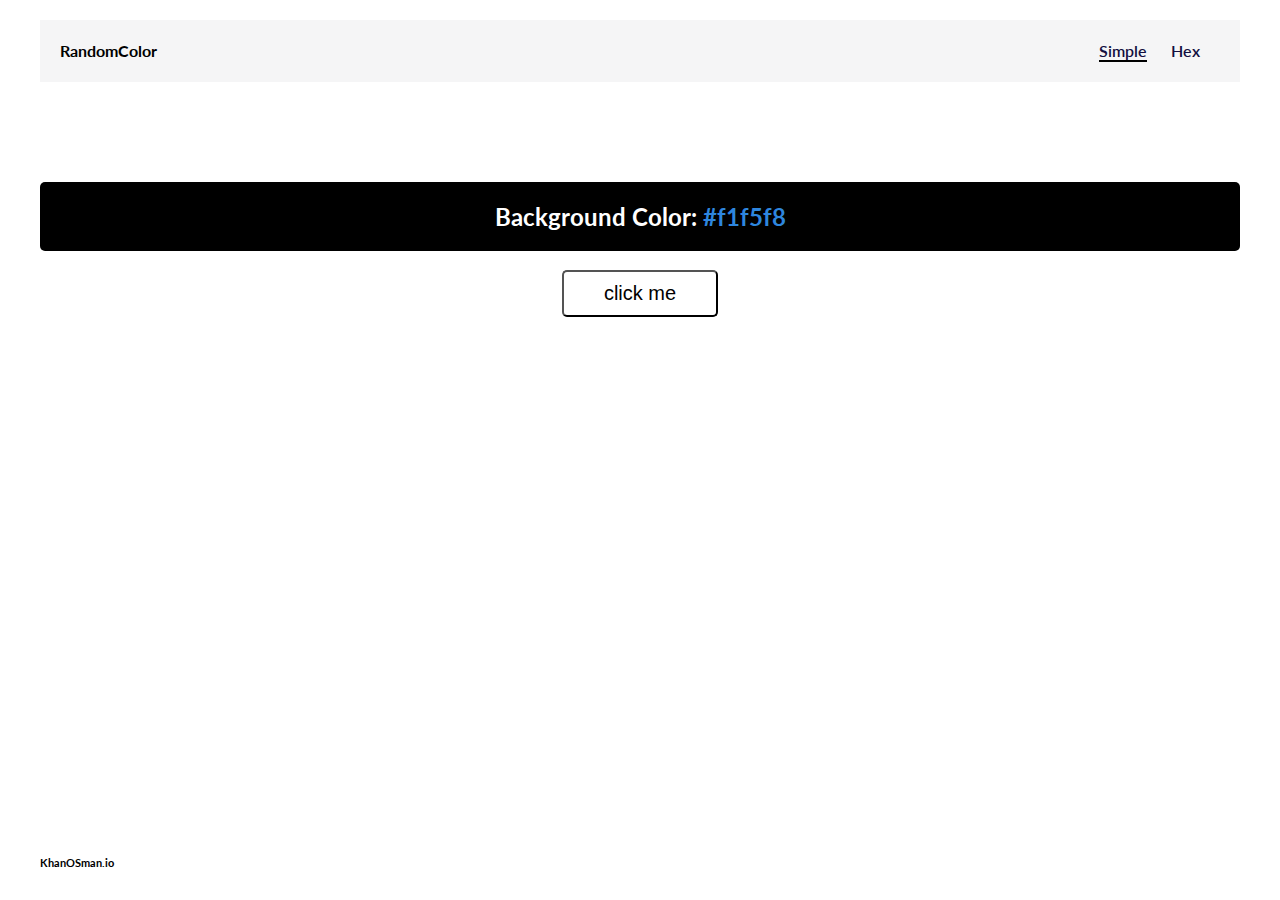
<file: index.html>
<!DOCTYPE html>
<html lang="en">
<head>
    <meta charset="UTF-8">
    <meta name="viewport" content="width=device-width, initial-scale=1.0">
    <title>Random Color</title>
    <link href="https://fonts.googleapis.com/css2?family=Lato&display=swap" rel="stylesheet">
    <link rel="stylesheet" href="./css/style.css">
</head>
<body>
   
        <nav>
            <div class="nav-center padding-left-right">
                <h4 class="left">RandomColor</h4>
                <ul>
                    <li ><a class="active" href="index.html">Simple</a></li>
                    <li><a href="hex.html">Hex</a></li>
            </ul>
            </div>
        </nav>
       <main>
           <div class="container">
               <h2 class="box round-corner">Background Color: <span class="color">
                   #f1f5f8
               </span></h2>
                <button class="btn btn-hero round-corner" id="btn">click me</button>
           </div>
       </main>

   
       
       <footer>
            <h6>KhanOSman.io</h6>
        </footer>

    <script src="./js/color.js"></script>
</body>
</html>
</file>
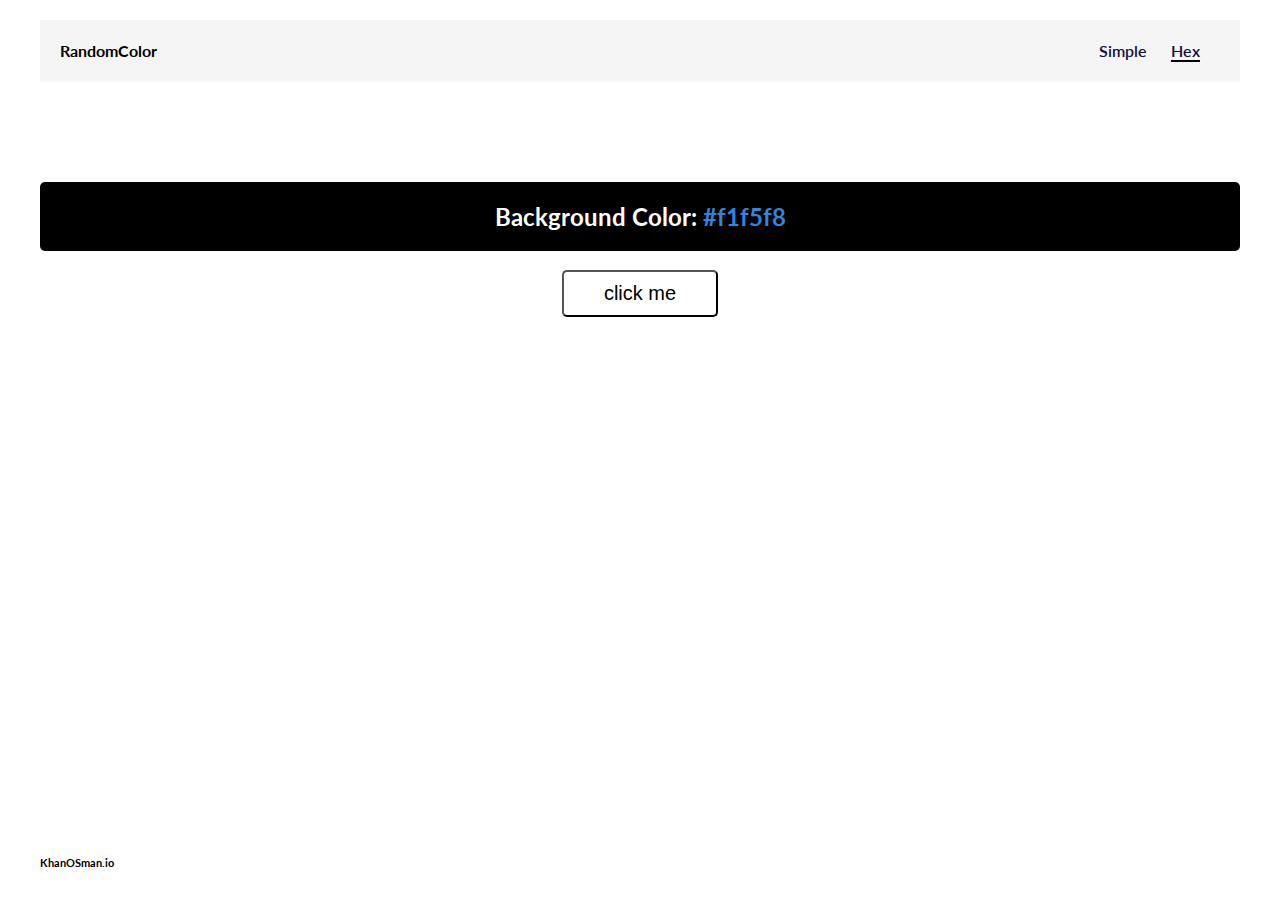
<file: hex.html>
<!DOCTYPE html>
<html lang="en">
<head>
    <meta charset="UTF-8">
    <meta name="viewport" content="width=device-width, initial-scale=1.0">
    <title>Random Color</title>
    <link href="https://fonts.googleapis.com/css2?family=Lato&display=swap" rel="stylesheet">
    <link rel="stylesheet" href="./css/style.css">
</head>
<body>
   
        <nav>
            <div class="nav-center padding-left-right">
                <h4 class="left">RandomColor</h4>
                <ul>
                    <li><a href="index.html">Simple</a></li>
                    <li><a class="active" href="hex.html">Hex</a></li>
            </ul>
            </div>
        </nav>
       <main>
           <div class="container">
               <h2 class="box round-corner">Background Color: <span class="color">
                   #f1f5f8
               </span></h2>
                <button class="btn btn-hero round-corner" id="btn">click me</button>
           </div>
       </main>

   
       <footer>
           <h6>KhanOSman.io</h6>
       </footer>

    <script src="./js/hex.js"></script>
</body>
</html>
</file>
<file: css/style.css>
body{
    margin: 0;
    padding: 20px 40px;
    font-family: 'Lato', sans-serif;
}

a:link,a:visited{
    text-decoration: none;
    font-weight: 600;
    color: #130f40;
    transition: .5s ease;
}

a:hover{
    border-bottom: 1px solid black;
}

ul{
    list-style: none;
}
ul li{
    display: inline-block;
    margin-right: 20px;
    
}

span{
    color: #2e86de;
}

.nav-center{
    display: flex;
    align-items: center;
    margin: 0;
    background-color: #f5f5f6;
   
}

.padding-left-right{
    padding: 0px 20px;
}

.left{
    margin-right: auto;
}
.active{
    border-bottom: 2px solid black;
}
.container{
    width: 100%;
    text-align: center;
    margin-top: 100px; 
}
.box{
    padding: 20px 0px;
    background-color: black;
    color: #ffffff;
}
.round-corner{
    border-radius: 5px;
}
.btn{
  padding: 10px 40px;  
}

.btn-hero{
    background-color: transparent;
    color: black;
    font-size: 20px;
    cursor: pointer;
    transition: .5s ease-in;
}

.btn-hero:hover{
    background-color: black;
    color: #ffff;
}

footer{
    position: absolute;
    bottom: 0;
}

footer h6{
    border-bottom: 1px solid #ffff;
    padding: 5px 0;
}

/*iPhone 5/SE */
@media screen and (max-width:320px){
   body{
    padding: 10px 20px;
   }
}

@media screen and (max-width:450px){
   
    ul li{
        display: inline-block;
        margin-right: 5px;
    }

    .box{
        padding: 20px 10px;
        background-color: black;
        color: #ffffff;
    }

}
</file>
